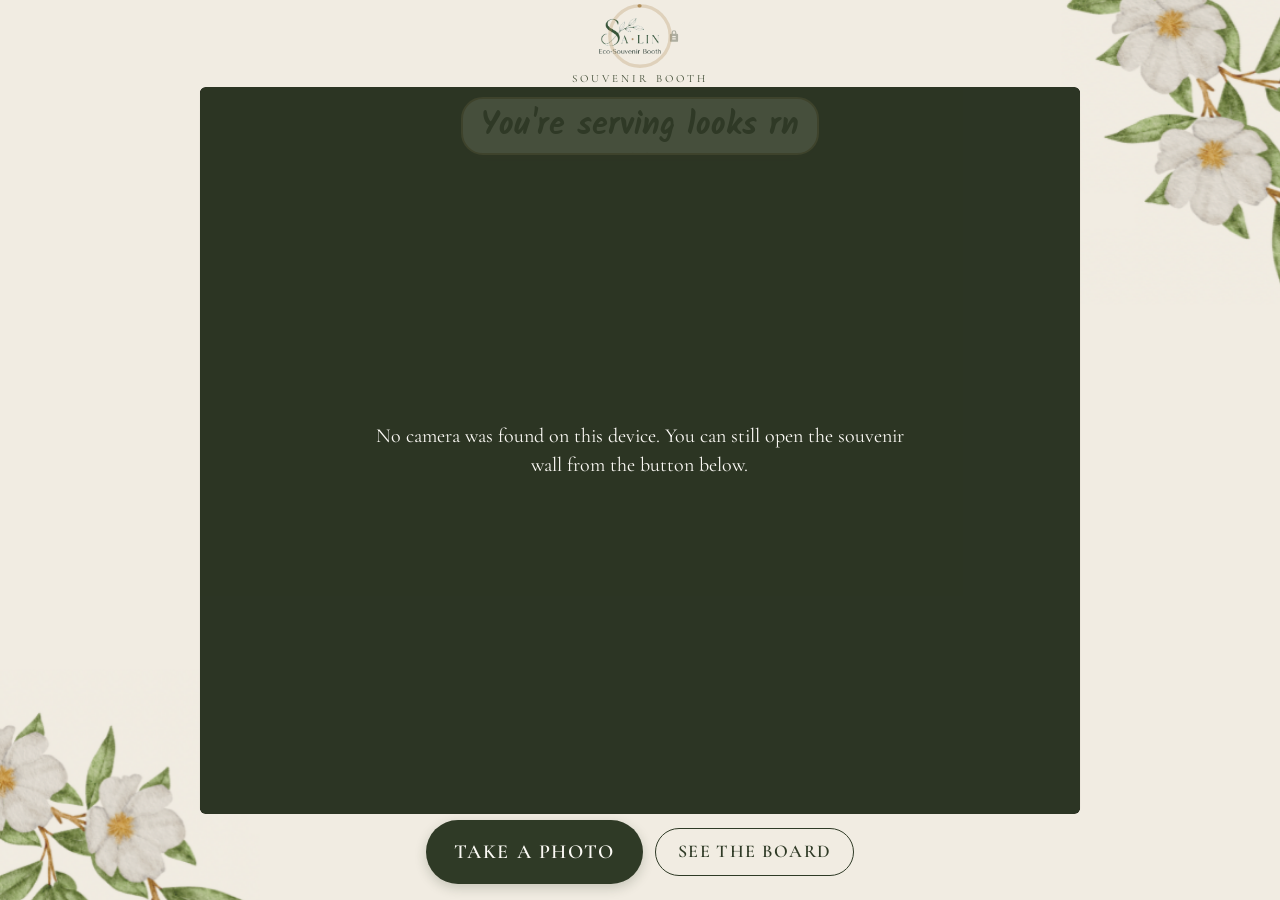
<file: index.html>
<!DOCTYPE html>
<html lang="en">
<head>
  <meta charset="utf-8">
  <meta name="viewport" content="width=device-width, initial-scale=1, viewport-fit=cover">
  <meta name="theme-color" content="#2F3A26">
  <meta name="apple-mobile-web-app-capable" content="yes">
  <meta name="mobile-web-app-capable" content="yes">
  <meta name="apple-mobile-web-app-status-bar-style" content="default">
  <meta name="apple-mobile-web-app-title" content="SALIN Booth">
  <title>SALIN Souvenir Booth</title>
  <link rel="manifest" href="manifest.json">
  <link rel="icon" type="image/png" sizes="192x192" href="assets/icons/icon-192.png">
  <link rel="apple-touch-icon" href="assets/icons/apple-touch-icon.png">
  <link rel="stylesheet" href="styles.css">
</head>
<body>
  <img class="fl fl-tr" src="assets/flower_tr.png" alt="" width="230" height="315">
  <img class="fl fl-bl" src="assets/flower_bl.png" alt="" width="270" height="241">

  <!-- BOOTH -->
  <section id="view-booth" class="view view-booth" aria-label="Photo booth">
    <header class="booth-head">
      <button type="button" class="logo-hit js-logo" title="SALIN" aria-label="SALIN logo">
        <span class="logo-ring" aria-hidden="true">
          <svg viewBox="0 0 36 36" focusable="false">
            <circle class="logo-ring-track" cx="18" cy="18" r="16" fill="none" pathLength="100"></circle>
            <circle class="logo-ring-bar" cx="18" cy="18" r="16" fill="none" pathLength="100"></circle>
          </svg>
        </span>
        <img src="assets/logo.png" alt="SA·LIN Eco-Souvenir Booth" draggable="false">
        <span class="logo-lock" aria-hidden="true" draggable="false">
          <svg viewBox="0 0 24 24" width="14" height="14" focusable="false">
            <path fill="currentColor" d="M17 8h-1V6a4 4 0 1 0-8 0v2H7a2 2 0 0 0-2 2v10a2 2 0 0 0 2 2h10a2 2 0 0 0 2-2V10a2 2 0 0 0-2-2zm-7-2a2 2 0 1 1 4 0v2h-4V6zm5 12H9v-2h6v2zm0-4H9v-2h6v2z"/>
          </svg>
        </span>
      </button>
      <p class="eyebrow">Souvenir booth</p>
    </header>
    <div class="camera-stage">
      <div class="camera-frame">
        <video id="cam" autoplay muted playsinline webkit-playsinline></video>
        <div id="compliment" class="compliment" aria-live="polite"><span id="compliment-text"></span></div>
        <div id="countdown" class="countdown hidden" aria-live="assertive">
          <div class="countdown-wrap">
            <svg viewBox="0 0 340 340" aria-hidden="true" focusable="false">
              <circle class="countdown-fill" cx="170" cy="170" r="159"></circle>
              <circle class="countdown-ring" cx="170" cy="170" r="159" pathLength="1000"></circle>
            </svg>
            <div class="countdown-num"></div>
          </div>
        </div>
        <div id="flash" class="flash"></div>
        <div id="cam-error" class="cam-error hidden" role="alert"></div>
      </div>
    </div>
    <div class="booth-actions">
      <button type="button" class="shutter-wrap" id="btn-shutter" aria-label="Take a photo">Take a photo</button>
      <button type="button" class="btn btn-ghost btn-see-board" id="btn-see-board">See the board</button>
    </div>
  </section>

  <!-- CAPTION -->
  <section id="view-caption" class="view view-caption hidden" aria-label="Write a message">
    <header class="booth-head">
      <button type="button" class="logo-hit js-logo" title="SALIN" aria-label="SALIN logo">
        <span class="logo-ring" aria-hidden="true">
          <svg viewBox="0 0 36 36" focusable="false">
            <circle class="logo-ring-track" cx="18" cy="18" r="16" fill="none" pathLength="100"></circle>
            <circle class="logo-ring-bar" cx="18" cy="18" r="16" fill="none" pathLength="100"></circle>
          </svg>
        </span>
        <img src="assets/logo.png" alt="SA·LIN Eco-Souvenir Booth" draggable="false">
        <span class="logo-lock" aria-hidden="true" draggable="false">
          <svg viewBox="0 0 24 24" width="14" height="14" focusable="false">
            <path fill="currentColor" d="M17 8h-1V6a4 4 0 1 0-8 0v2H7a2 2 0 0 0-2 2v10a2 2 0 0 0 2 2h10a2 2 0 0 0 2-2V10a2 2 0 0 0-2-2zm-7-2a2 2 0 1 1 4 0v2h-4V6zm5 12H9v-2h6v2zm0-4H9v-2h6v2z"/>
          </svg>
        </span>
      </button>
      <p class="eyebrow">Write a short message</p>
    </header>
    <div class="caption-wrap">
      <img id="caption-preview" class="caption-preview" alt="Your photo">
      <p class="caption-label">Add a note for the wall</p>
      <textarea id="caption-input" maxlength="80" rows="2" placeholder="I'm lovin Salin!" autocomplete="off" autocapitalize="sentences"></textarea>
      <p class="char-count"><span id="char-count">0</span>/80</p>
      <div class="btn-row">
        <button type="button" class="btn btn-ghost" id="btn-retake">Retake</button>
        <button type="button" class="btn btn-gold btn-main" id="btn-pin">Pin it!</button>
      </div>
    </div>
  </section>

  <!-- BOARD -->
  <section id="view-board" class="view view-board hidden" aria-label="Souvenir wall">
    <img class="fl fl-tr" src="assets/flower_tr.png" alt="">
    <img class="fl fl-bl" src="assets/flower_bl.png" alt="">
    <header class="board-head">
      <button type="button" class="logo-hit js-logo" title="SALIN" aria-label="SALIN logo">
        <span class="logo-ring" aria-hidden="true">
          <svg viewBox="0 0 36 36" focusable="false">
            <circle class="logo-ring-track" cx="18" cy="18" r="16" fill="none" pathLength="100"></circle>
            <circle class="logo-ring-bar" cx="18" cy="18" r="16" fill="none" pathLength="100"></circle>
          </svg>
        </span>
        <img src="assets/logo.png" alt="SA·LIN Eco-Souvenir Booth" draggable="false">
        <span class="logo-lock" aria-hidden="true" draggable="false">
          <svg viewBox="0 0 24 24" width="14" height="14" focusable="false">
            <path fill="currentColor" d="M17 8h-1V6a4 4 0 1 0-8 0v2H7a2 2 0 0 0-2 2v10a2 2 0 0 0 2 2h10a2 2 0 0 0 2-2V10a2 2 0 0 0-2-2zm-7-2a2 2 0 1 1 4 0v2h-4V6zm5 12H9v-2h6v2zm0-4H9v-2h6v2z"/>
          </svg>
        </span>
      </button>
      <div class="board-titles">
        <h1 class="sr-only">Souvenir Wall</h1>
        <div id="wall-label" class="wall-label">
          <span class="wall-label-tape" aria-hidden="true">
            <span class="wall-label-tape-text">Souvenir Wall</span>
          </span>
          <span class="wall-label-sheet" aria-hidden="true"></span>
          <div class="wall-label-ink">
            <p id="board-event-title" class="wall-label-title"></p>
            <p id="board-event-sub" class="wall-label-sub hidden"></p>
          </div>
        </div>
      </div>
    </header>
    <div class="board-scroll" id="board-scroll">
      <div class="board-grid" id="board-grid"></div>
    </div>
    <footer class="board-foot">
      <div id="thanks-bar" class="thanks-bar hidden">
        <p>Thank you! Your photo is on the wall.</p>
        <button type="button" class="btn btn-main" id="btn-next">Next guest</button>
      </div>
      <button type="button" class="btn btn-ghost hidden" id="btn-back-booth">Back to booth</button>
      <p class="board-tag">Snap · Write · Pin it</p>
    </footer>
  </section>

  <!-- PIN GATE -->
  <div id="pin-modal" class="modal hidden" role="dialog" aria-modal="true" aria-labelledby="pin-title">
    <div class="modal-card">
      <h2 id="pin-title">Host access</h2>
      <label class="sr-only" for="pin-entry">Host PIN</label>
      <input type="text" id="pin-entry" inputmode="numeric" pattern="[0-9]*" maxlength="8" autocomplete="one-time-code" autocapitalize="off" spellcheck="false" enterkeyhint="done">
      <div class="pin-dots" id="pin-dots" aria-hidden="true"></div>
      <div class="pad" id="pin-pad"></div>
      <p class="pad-msg" id="pin-msg"></p>
      <div class="btn-row" style="margin-top:14px">
        <button type="button" class="btn btn-ghost" id="btn-pin-cancel">Cancel</button>
      </div>
    </div>
  </div>

  <!-- ADMIN -->
  <div id="admin-modal" class="modal hidden" role="dialog" aria-modal="true" aria-labelledby="admin-title">
    <div class="admin-sheet">
      <header class="admin-head">
        <h2 id="admin-title">Host admin</h2>
        <div class="admin-status">
          <p class="admin-count" id="admin-count">✓ 0 photos saved</p>
          <p class="admin-persist" id="admin-persist"></p>
          <p class="admin-last-backup" id="admin-last-backup"></p>
        </div>
        <button type="button" class="btn btn-ghost" id="btn-admin-close">Close</button>
      </header>
      <p id="host-warn" class="admin-error hidden" role="status"></p>
      <p id="admin-backup-error" class="admin-error hidden"></p>
      <p id="pin-default-banner" class="pin-banner hidden" role="status">Change your PIN from 1234</p>

      <section class="admin-section" id="admin-pin-section">
        <h3>Change PIN</h3>
        <div class="field">
          <label for="new-pin">New 4-digit PIN</label>
          <input type="password" id="new-pin" inputmode="numeric" pattern="[0-9]*" maxlength="8" placeholder="1234" autocomplete="off">
        </div>
        <div class="btn-row" style="justify-content:flex-start">
          <button type="button" class="btn btn-ghost" id="btn-save-pin">Save PIN</button>
        </div>
        <p class="test-msg" id="pin-save-msg"></p>
      </section>

      <section class="admin-section">
        <h3>This event</h3>
        <p class="admin-note">This title appears on a paper label at the top of the wall. It stays on this tablet and resets when you start a new event.</p>
        <div class="field">
          <label for="event-name">Event title</label>
          <input type="text" id="event-name" maxlength="80" placeholder="Mia &amp; Josh's Wedding" autocomplete="off">
        </div>
        <div class="field">
          <label for="event-subtitle">Second line (optional)</label>
          <input type="text" id="event-subtitle" maxlength="60" placeholder="November 15, 2026" autocomplete="off">
        </div>
        <div class="field">
          <label for="event-date">Event date</label>
          <input type="date" id="event-date">
        </div>
      </section>

      <section class="admin-section">
        <h3>Event photos</h3>
        <div class="btn-row" style="justify-content:flex-start;margin-bottom:12px">
          <button type="button" class="btn" id="btn-export-all">Export all (backup so far)<span id="export-nudge" class="nudge hidden" aria-label="Backup recommended">•</span></button>
          <button type="button" class="btn" id="btn-save-photos">Save to Photos</button>
          <button type="button" class="btn btn-ghost" id="btn-pick">Pick photos</button>
          <button type="button" class="btn btn-gold hidden" id="btn-export-picked">Export selected</button>
          <button type="button" class="btn btn-ghost" id="btn-new-event">Start new event</button>
          <button type="button" class="btn btn-ghost" id="btn-setup-tips">Setup tips</button>
        </div>
        <p class="test-msg" id="save-photos-msg"></p>
        <p id="pick-hint" class="hidden" style="margin:0 0 10px;color:var(--muted)">Tick the photos to include, then tap Export selected. Guests never see this.</p>
        <div class="admin-grid" id="admin-grid"></div>
      </section>

      <section class="admin-section">
        <h3>Cloud backup</h3>
        <div class="switch-row">
          <button type="button" class="switch" id="backup-toggle" aria-pressed="false" aria-label="Cloud backup on or off"></button>
          <span id="backup-toggle-label">Off — photos stay on this tablet only</span>
        </div>
        <div class="field">
          <label for="backup-url">Web App URL</label>
          <input type="url" id="backup-url" placeholder="https://script.google.com/macros/s/…/exec" autocomplete="off" spellcheck="false">
        </div>
        <div class="field">
          <label for="backup-secret">Secret</label>
          <input type="password" id="backup-secret" placeholder="Paste the secret from the setup log" autocomplete="off" spellcheck="false">
        </div>
        <div class="btn-row" style="justify-content:flex-start">
          <button type="button" class="btn btn-ghost" id="btn-test">Test connection</button>
        </div>
        <p class="test-msg" id="test-msg"></p>
      </section>

      <section class="admin-section">
        <h3>Camera</h3>
        <p class="admin-note">Guests always use this tablet’s camera. Switch to the other camera only if you need to.</p>
        <div class="btn-row" style="justify-content:flex-start">
          <button type="button" class="btn btn-ghost" id="btn-admin-switch">Switch camera</button>
        </div>
        <p class="test-msg" id="admin-facing-msg"></p>
      </section>
    </div>
  </div>

  <!-- START NEW EVENT -->
  <div id="newevent-modal" class="modal hidden" role="dialog" aria-modal="true" aria-labelledby="ne-title">
    <div class="modal-card ne-card">
      <h2 id="ne-title">Start new event</h2>

      <div id="ne-step-a" class="ne-step">
        <p id="ne-export-copy">Did you export this event's photos?</p>
        <p id="ne-export-count" class="ne-count"></p>
        <div class="btn-row">
          <button type="button" class="btn" id="ne-export-now">Export now</button>
          <button type="button" class="btn btn-ghost" id="ne-skip-export">Skip</button>
        </div>
      </div>

      <div id="ne-step-b" class="ne-step hidden">
        <p>Enter the host PIN to continue.</p>
        <div class="pin-dots" id="ne-pin-dots" aria-hidden="true"></div>
        <div class="pad" id="ne-pin-pad"></div>
        <p class="pad-msg" id="ne-pin-msg"></p>
      </div>

      <div id="ne-step-c" class="ne-step hidden">
        <p>This will clear the wall on this tablet (photos already in Google Drive stay there). Type <strong>CLEAR</strong> to enable the button.</p>
        <div class="field">
          <label for="ne-clear-type">Type CLEAR</label>
          <input type="text" id="ne-clear-type" autocomplete="off" spellcheck="false" placeholder="CLEAR">
        </div>
        <button type="button" class="btn btn-danger btn-block" id="ne-clear-wall" disabled>Clear wall</button>
      </div>

      <div id="ne-step-d" class="ne-step hidden">
        <p>Name the new event. The title appears on the wall label. The date will print on each souvenir photo, under “Souvenir Album”.</p>
        <div class="field">
          <label for="ne-event-name">Event title</label>
          <input type="text" id="ne-event-name" maxlength="80" placeholder="Mia &amp; Josh's Wedding" autocomplete="off">
        </div>
        <div class="field">
          <label for="ne-event-subtitle">Second line (optional)</label>
          <input type="text" id="ne-event-subtitle" maxlength="60" placeholder="November 15, 2026" autocomplete="off">
        </div>
        <div class="field">
          <label for="ne-event-date">Event date</label>
          <input type="date" id="ne-event-date">
        </div>
        <button type="button" class="btn btn-block" id="ne-start">Start this event</button>
      </div>

      <div class="btn-row" style="margin-top:16px">
        <button type="button" class="btn btn-ghost" id="ne-cancel">Cancel</button>
      </div>
    </div>
  </div>

  <!-- SETUP TIPS (host only) -->
  <div id="setup-modal" class="modal hidden" role="dialog" aria-modal="true" aria-labelledby="setup-title">
    <div class="admin-sheet setup-sheet">
      <header class="admin-head">
        <h2 id="setup-title">Setup tips</h2>
        <button type="button" class="btn btn-ghost" id="btn-setup-close">Close</button>
      </header>
      <div class="setup-body" id="setup-body">
        <ol class="setup-list">
          <li>Open the booth from its <strong>https</strong> link (not a downloaded file). The camera needs a secure page.</li>
          <li>Add it to the Home Screen so photos are better protected and it opens like an app.
            <ul>
              <li><strong>iPad:</strong> Share button → <strong>Add to Home Screen</strong>.</li>
              <li><strong>Android:</strong> browser menu → <strong>Add to Home Screen</strong> or <strong>Install app</strong>.</li>
            </ul>
          </li>
          <li>During the event, lock the tablet to this app so guests cannot leave it.
            <ul>
              <li><strong>iPad Guided Access:</strong> Settings → Accessibility → Guided Access, turn it on, then triple-click the side (or Home) button to start. Set a passcode you remember.</li>
              <li><strong>Android app pinning:</strong> Settings → Security → App pinning (wording varies). Pin the SALIN booth, then use your PIN or fingerprint to unpin.</li>
            </ul>
          </li>
          <li>Never use a private or incognito tab. Photos may disappear when the tab closes.</li>
          <li>Never clear this browser's data or “website data” before you have exported the photos.</li>
          <li>At the end of the event, open Host admin (press and hold the logo) and tap <strong>Export all (backup so far)</strong>. Keep that ZIP in a safe place. If Cloud backup is on, also check that the Drive count matches.</li>
        </ol>
      </div>
    </div>
  </div>

  <script src="js/storage.js"></script>
  <script src="js/zip.js"></script>
  <script src="js/frame.js"></script>
  <script src="js/backup.js"></script>
  <script src="js/compliments.js"></script>
  <script src="js/app.js"></script>
</body>
</html>
</file>
<file: styles.css>
@font-face {
  font-family: "Kalam";
  src: url("assets/fonts/Kalam-Bold.ttf") format("truetype");
  font-weight: 700;
  font-style: normal;
  font-display: swap;
}
@font-face {
  font-family: "Cormorant Garamond";
  src: url("assets/fonts/CormorantGaramond.ttf") format("truetype");
  font-weight: 400 700;
  font-style: normal;
  font-display: swap;
}
@font-face {
  font-family: "Cormorant Garamond";
  src: url("assets/fonts/CormorantGaramond-Italic.ttf") format("truetype");
  font-weight: 400 700;
  font-style: italic;
  font-display: swap;
}

:root {
  --olive: #2F3A26;
  --cream: #F1ECE2;
  --board: #EFE8DA;
  --card: #FBF9F4;
  --gold: #B08D57;
  --ink: #3E4A33;
  --muted: #8A7A5C;
  --shadow: rgba(60, 55, 40, 0.22);
  --safe-t: env(safe-area-inset-top, 0px);
  --safe-b: env(safe-area-inset-bottom, 0px);
  --safe-l: env(safe-area-inset-left, 0px);
  --safe-r: env(safe-area-inset-right, 0px);
  --app-h: 100dvh;
  --vv-top: 0px;
}

*, *::before, *::after { box-sizing: border-box; }
html, body {
  margin: 0;
  padding: 0;
  width: 100%;
  max-width: 100%;
  height: 100%;
  overflow: hidden;
  background: var(--cream);
  color: var(--olive);
  font-family: "Cormorant Garamond", "Palatino Linotype", Palatino, "Times New Roman", serif;
}
img { max-width: 100%; height: auto; display: block; }
button, input, textarea { font: inherit; }
button {
  touch-action: manipulation;
  -webkit-tap-highlight-color: transparent;
  appearance: none;
  -webkit-appearance: none;
  border: 0;
  cursor: pointer;
}
.hidden { display: none !important; }

/* ---------- shared buttons ---------- */
.btn {
  display: inline-flex;
  align-items: center;
  justify-content: center;
  min-height: 48px;
  min-width: 48px;
  padding: 12px 22px;
  border-radius: 999px;
  background: var(--olive);
  color: var(--card);
  letter-spacing: 0.12em;
  text-transform: uppercase;
  font-size: 15px;
  font-weight: 600;
  line-height: 1.2;
  text-align: center;
  box-shadow: 0 4px 12px rgba(47, 58, 38, 0.18);
}
.btn:disabled { opacity: 0.5; cursor: default; }
.btn-gold { background: var(--gold); color: #fff; }
.btn-ghost {
  background: transparent;
  color: var(--olive);
  box-shadow: none;
  border: 1.5px solid var(--olive);
}
.btn-danger { background: #7a3a33; color: #fff; }
.btn-block { width: 100%; }
.btn-main {
  min-height: 64px;
  min-width: 64px;
  padding: 16px 28px;
  font-size: 18px;
}
#btn-pin, #btn-next { min-height: 64px; min-width: 64px; }
.btn-row {
  display: flex;
  flex-wrap: wrap;
  gap: 12px;
  align-items: center;
  justify-content: center;
}

/* ---------- flowers (shared) ---------- */
.fl {
  position: fixed;
  pointer-events: none;
  mix-blend-mode: multiply;
  z-index: 5;
}
.fl-tr { right: -10px; top: -10px; width: min(230px, 28vw); }
.fl-bl { left: -10px; bottom: -10px; width: min(270px, 34vw); }
#view-board .fl { position: absolute; }

/* ---------- views ---------- */
.view {
  position: fixed;
  top: var(--vv-top, 0px);
  left: 0;
  width: 100%;
  height: var(--app-h, 100dvh);
  max-height: var(--app-h, 100dvh);
  overflow: hidden;
}
.view-booth, .view-caption {
  background: var(--cream);
  display: flex;
  flex-direction: column;
  padding: calc(12px + var(--safe-t)) calc(20px + var(--safe-r)) calc(16px + var(--safe-b)) calc(20px + var(--safe-l));
  overflow-x: hidden;
  overflow-y: auto;
}

/* ---------- booth ---------- */
.booth-head {
  display: flex;
  flex-direction: column;
  align-items: center;
  gap: 4px;
  margin-bottom: 8px;
  z-index: 2;
  flex-shrink: 0;
}
.logo-hit {
  position: relative;
  min-height: 64px;
  min-width: 64px;
  display: flex;
  flex-direction: row;
  align-items: center;
  justify-content: center;
  gap: 6px;
  padding: 8px 12px;
  background: none;
  box-shadow: none;
  cursor: pointer;
  -webkit-touch-callout: none;
  -webkit-user-select: none;
  user-select: none;
  touch-action: none;
  -webkit-user-drag: none;
}
.logo-hit img,
.logo-hit svg,
.logo-lock,
.logo-ring {
  -webkit-touch-callout: none;
  -webkit-user-select: none;
  user-select: none;
  touch-action: none;
  -webkit-user-drag: none;
  pointer-events: none;
}
.logo-lock {
  display: inline-flex;
  align-items: center;
  justify-content: center;
  color: var(--olive);
  opacity: 0.35;
  flex-shrink: 0;
  line-height: 0;
}
.logo-lock svg { display: block; }
.logo-hit img {
  height: 64px;
  width: auto;
  mix-blend-mode: multiply;
}
.logo-ring {
  position: absolute;
  top: 50%;
  left: 50%;
  width: 68px;
  height: 68px;
  transform: translate(-50%, -50%);
  z-index: 1;
}
.logo-ring svg { width: 100%; height: 100%; display: block; overflow: visible; }
.logo-ring-track {
  stroke: rgba(176, 141, 87, 0.28);
  stroke-width: 1.75;
}
.logo-ring-bar {
  stroke: #B08D57;
  stroke-width: 1.75;
  stroke-linecap: round;
  stroke-dasharray: 100;
  stroke-dashoffset: 100;
  transform: rotate(-90deg);
  transform-origin: 18px 18px;
}
.logo-hit.is-holding .logo-ring-bar {
  animation: logoHoldFill 1.2s linear forwards;
}
@keyframes logoHoldFill {
  from { stroke-dashoffset: 100; }
  to { stroke-dashoffset: 0; }
}
@media (prefers-reduced-motion: reduce) {
  .logo-hit.is-holding .logo-ring-bar { animation-duration: 0.01s; }
}
#pin-entry {
  display: block;
  width: 100%;
  max-width: 240px;
  margin: 0 auto 12px;
  min-height: 48px;
  text-align: center;
  letter-spacing: 0.4em;
  font-size: 22px;
  border: 1.5px solid var(--gold);
  border-radius: 8px;
  background: var(--card);
  color: var(--olive);
  padding: 8px 12px;
}
#pin-entry:focus { outline: 2px solid var(--olive); outline-offset: 2px; }
.sr-only {
  position: absolute;
  width: 1px;
  height: 1px;
  padding: 0;
  margin: -1px;
  overflow: hidden;
  clip: rect(0, 0, 0, 0);
  white-space: nowrap;
  border: 0;
}
.eyebrow {
  font-size: 13px;
  letter-spacing: 0.28em;
  text-transform: uppercase;
  color: var(--ink);
  margin: 0;
}
.camera-stage {
  position: relative;
  flex: 1 1 auto;
  display: flex;
  align-items: center;
  justify-content: center;
  min-height: 0;
  width: 100%;
  max-width: 980px;
  margin: 0 auto;
  overflow: hidden;
}
.camera-frame {
  position: relative;
  width: 100%;
  max-width: 860px;
  max-height: 100%;
  aspect-ratio: 848 / 700;
  height: auto;
  background: #1c1a16;
  border-radius: 6px;
  overflow: hidden;
  isolation: isolate;
  transform: translateZ(0);
  clip-path: inset(0 round 6px);
  -webkit-clip-path: inset(0 round 6px);
  box-shadow: 0 18px 40px rgba(60, 55, 40, 0.18);
}
.camera-frame video, .camera-frame canvas, .camera-frame img.preview {
  position: absolute;
  inset: 0;
  width: 100%;
  height: 100%;
  object-fit: cover;
}
#cam { transform: scaleX(-1) translateZ(0); background: #1c1a16; }
.countdown {
  position: absolute;
  inset: 0;
  display: flex;
  align-items: center;
  justify-content: center;
  z-index: 3;
  pointer-events: none;
  overflow: visible;
}
.countdown-wrap {
  position: relative;
  height: 60%;
  width: auto;
  aspect-ratio: 1 / 1;
  max-width: 90%;
  max-height: 90%;
  container-type: size;
}
.countdown-wrap svg {
  position: absolute;
  inset: 0;
  width: 100%;
  height: 100%;
  transform: rotate(-90deg);
  overflow: visible;
}
.countdown-fill {
  fill: rgba(47, 58, 38, 0.35);
  stroke: none;
}
.countdown-ring {
  fill: none;
  stroke: #B08D57;
  stroke-width: 12;
  stroke-linecap: round;
  vector-effect: non-scaling-stroke;
  stroke-dasharray: 1000;
  stroke-dashoffset: 0;
  filter: drop-shadow(0 0 8px rgba(176, 141, 87, 0.55));
}
.countdown-ring.run {
  animation: countdownDrain 1s linear forwards;
}
@keyframes countdownDrain {
  from { stroke-dashoffset: 0; }
  to { stroke-dashoffset: 1000; }
}
.countdown-num {
  position: absolute;
  inset: 0;
  display: flex;
  align-items: center;
  justify-content: center;
  font-family: "Cormorant Garamond", "Palatino Linotype", Palatino, "Times New Roman", serif;
  font-weight: 700;
  font-style: normal;
  font-size: 200px;
  font-size: min(360px, 84cqmin);
  line-height: 1;
  font-variant-numeric: lining-nums;
  font-feature-settings: "lnum" 1;
  color: rgba(241, 236, 226, 0.9);
  text-shadow: 0 4px 24px rgba(0, 0, 0, 0.35);
  user-select: none;
}
.countdown-num.pop {
  animation: countdownPop 250ms ease-out both;
}
@keyframes countdownPop {
  from { transform: scale(1.3); }
  to { transform: scale(1); }
}
.flash {
  position: absolute;
  inset: 0;
  background: #fff;
  opacity: 0;
  z-index: 4;
  pointer-events: none;
}
.flash.on { animation: flash 150ms linear forwards; }
@keyframes flash {
  0%, 99% { opacity: 0.6; }
  100% { opacity: 0; }
}
.cam-error {
  position: absolute;
  inset: 0;
  display: flex;
  align-items: center;
  justify-content: center;
  padding: 24px;
  text-align: center;
  background: rgba(47, 58, 38, 0.88);
  color: var(--card);
  z-index: 3;
  font-size: 20px;
  line-height: 1.45;
}
.cam-error p { margin: 0; max-width: 28em; }
.booth-actions {
  display: flex;
  flex-wrap: wrap;
  gap: 12px;
  align-items: center;
  justify-content: center;
  margin-top: 12px;
  z-index: 2;
  padding-bottom: 4px;
  flex-shrink: 0;
}
.shutter-wrap {
  display: inline-flex;
  align-items: center;
  justify-content: center;
  min-width: 64px;
  min-height: 64px;
  padding: 16px 28px;
  border-radius: 999px;
  background: #2F3A26;
  color: #FBF9F4;
  font-family: "Cormorant Garamond", "Palatino Linotype", Palatino, "Times New Roman", serif;
  font-size: 20px;
  font-weight: 600;
  letter-spacing: 0.08em;
  text-transform: uppercase;
  line-height: 1.2;
  white-space: nowrap;
  box-shadow: 0 4px 12px rgba(47, 58, 38, 0.22);
}
.shutter-wrap:active { transform: scale(0.98); }
.shutter-wrap:disabled,
.shutter-wrap[disabled] { opacity: 0.45; }
.btn-see-board,
#btn-see-board {
  font-size: 18px;
  min-height: 48px;
  letter-spacing: 0.08em;
}

/* ---------- caption ---------- */
.caption-wrap {
  width: 100%;
  max-width: 720px;
  margin: 0 auto;
  display: flex;
  flex-direction: column;
  gap: 14px;
  flex: 1;
}
.caption-preview {
  width: 100%;
  aspect-ratio: 848 / 700;
  object-fit: cover;
  border-radius: 6px;
  background: #ddd;
  box-shadow: 0 12px 26px var(--shadow);
}
.caption-label {
  font-size: 22px;
  letter-spacing: 0.08em;
  color: var(--ink);
  margin: 0;
  text-align: center;
}
#caption-input {
  width: 100%;
  min-height: 64px;
  resize: none;
  padding: 14px 16px;
  border: 1.5px solid var(--gold);
  border-radius: 8px;
  background: var(--card);
  color: var(--olive);
  font-family: "Kalam", "Segoe Print", "Comic Sans MS", cursive;
  font-size: 26px;
  font-weight: 700;
  line-height: 1.3;
  text-align: center;
}
#caption-input:focus { outline: 2px solid var(--olive); outline-offset: 2px; }
.char-count { text-align: right; color: var(--muted); font-size: 14px; letter-spacing: 0.08em; margin: 0; }

/* ---------- board (Kirby tablet wall) ---------- */
.view-board {
  background: var(--board);
  background-image:
    linear-gradient(rgba(63, 74, 51, 0.07) 1px, transparent 1px),
    linear-gradient(90deg, rgba(63, 74, 51, 0.07) 1px, transparent 1px);
  background-size: 40px 40px;
  display: flex;
  flex-direction: column;
  height: var(--app-h, 100dvh);
  max-height: var(--app-h, 100dvh);
  overflow: hidden;
}
.board-head {
  flex: 0 0 auto;
  display: flex;
  align-items: center;
  justify-content: center;
  gap: 16px;
  padding: calc(22px + var(--safe-t)) max(24px, 14vw) 16px;
  text-align: center;
  z-index: 3;
  position: relative;
  overflow: visible;
}
.board-head img {
  height: 64px;
  width: auto;
  mix-blend-mode: multiply;
}
.board-head h1 {
  margin: 0;
  font-size: clamp(22px, 2.6vw, 34px);
  font-weight: 400;
  letter-spacing: 0.22em;
  text-transform: uppercase;
  color: var(--ink);
}
.board-scroll {
  flex: 1 1 auto;
  min-height: 0;
  overflow-x: hidden;
  overflow-y: auto;
  -webkit-overflow-scrolling: touch;
  padding: 8px 1.5vw 12px;
  z-index: 2;
}
.board-grid {
  display: grid;
  grid-template-columns: repeat(4, minmax(0, 1fr));
  grid-auto-rows: var(--row-h, auto);
  gap: clamp(12px, 2vh, 24px) clamp(10px, 1.4vw, 22px);
  width: 100%;
  max-width: none;
  margin: 0 auto;
  padding: 8px 0 16px;
  align-items: stretch;
  box-sizing: border-box;
}
@media (max-width: 1024px) and (orientation: portrait) {
  .board-grid { grid-template-columns: repeat(2, minmax(0, 1fr)); }
}
@media (max-width: 700px) {
  .board-grid { grid-template-columns: repeat(2, minmax(0, 1fr)); gap: 22px 14px; }
  .board-head { flex-direction: column; gap: 8px; padding-left: max(20px, 8vw); padding-right: max(20px, 8vw); }
  .board-head img { height: 52px; }
}
@media (max-width: 420px) {
  .board-grid { grid-template-columns: 1fr; max-width: 320px; }
}

.pin-card {
  position: relative;
  width: 100%;
  height: 100%;
  aspect-ratio: 360 / 400;
  background: var(--card);
  border-radius: 4px;
  box-shadow: 0 12px 26px var(--shadow);
  transform: rotate(var(--tilt, 0deg));
  transform-origin: 50% 8%;
}
.pin-card.is-new {
  animation: pinHighlight 6s ease-out;
  z-index: 4;
}
@keyframes pinHighlight {
  0% {
    transform: scale(1.05) rotate(var(--tilt, 0deg));
    box-shadow: 0 0 0 6px rgba(176, 141, 87, 0.7), 0 18px 36px var(--shadow);
  }
  18% {
    transform: scale(1.06) rotate(var(--tilt, 0deg));
    box-shadow: 0 0 0 5px rgba(176, 141, 87, 0.6), 0 16px 32px var(--shadow);
  }
  70% {
    transform: scale(1.03) rotate(var(--tilt, 0deg));
    box-shadow: 0 0 0 4px rgba(176, 141, 87, 0.35), 0 14px 28px var(--shadow);
  }
  100% {
    transform: scale(1) rotate(var(--tilt, 0deg));
    box-shadow: 0 12px 26px var(--shadow);
  }
}
.pin {
  position: absolute;
  left: 50%;
  top: 0;
  width: 7.8%;
  min-width: 16px;
  aspect-ratio: 1;
  transform: translate(-50%, -42%);
  border-radius: 50%;
  background: radial-gradient(circle at 35% 35%, #F1D9A6, #B08D57 55%, #7a5e33);
  box-shadow: 0 4px 6px rgba(0, 0, 0, 0.3);
  z-index: 2;
  pointer-events: none;
}
.pin-photo {
  position: absolute;
  left: 5%;
  top: 4.5%;
  width: 90%;
  height: 72.5%;
  object-fit: cover;
  background: #ddd;
  border-radius: 1px;
}
.pin-msg {
  position: absolute;
  left: 4%;
  right: 4%;
  top: 79.5%;
  text-align: center;
  font-family: "Kalam", "Segoe Print", "Comic Sans MS", cursive;
  font-weight: 700;
  font-size: clamp(18px, 2vw, 22px);
  color: var(--olive);
  line-height: 1.15;
  overflow: hidden;
  max-height: 2.4em;
}
.pin-msg::after {
  content: "";
  display: block;
  width: 42%;
  max-width: 150px;
  height: 4px;
  background: var(--gold);
  margin: 3px auto 0;
  border-radius: 3px;
}
.board-empty {
  text-align: center;
  color: var(--muted);
  font-size: 22px;
  letter-spacing: 0.08em;
  padding: 48px 16px;
  grid-column: 1 / -1;
}

.board-foot {
  flex: 0 0 auto;
  position: relative;
  z-index: 3;
  padding: 8px calc(16px + var(--safe-r)) calc(14px + var(--safe-b)) calc(16px + var(--safe-l));
  text-align: center;
  background: linear-gradient(to bottom, rgba(239,232,218,0), var(--board) 28%);
}
.board-tag {
  margin: 0 0 8px;
  font-size: clamp(12px, 1.8vw, 20px);
  letter-spacing: 0.28em;
  color: var(--muted);
  text-transform: uppercase;
}
.thanks-bar {
  display: flex;
  flex-wrap: wrap;
  align-items: center;
  justify-content: center;
  gap: 12px;
  background: rgba(251, 249, 244, 0.92);
  border: 1px solid rgba(176, 141, 87, 0.45);
  border-radius: 16px;
  padding: 10px 14px;
  margin: 0 auto 8px;
  max-width: 720px;
}
.thanks-bar p {
  margin: 0;
  font-family: "Kalam", cursive;
  font-size: 22px;
  color: var(--olive);
}

/* ---------- admin + PIN ---------- */
.modal {
  position: fixed;
  top: var(--vv-top, 0px);
  left: 0;
  width: 100%;
  height: var(--app-h, 100dvh);
  background: rgba(47, 58, 38, 0.55);
  z-index: 40;
  display: flex;
  align-items: center;
  justify-content: center;
  padding: calc(16px + var(--safe-t)) 16px calc(16px + var(--safe-b));
  overflow: auto;
}
.modal-card {
  background: var(--card);
  color: var(--olive);
  width: min(520px, 100%);
  border-radius: 12px;
  padding: 22px 22px 20px;
  box-shadow: 0 18px 40px rgba(60, 55, 40, 0.25);
  position: relative;
}
.modal-card h2 {
  margin: 0 0 8px;
  font-weight: 600;
  letter-spacing: 0.14em;
  text-transform: uppercase;
  font-size: 22px;
  text-align: center;
}
.pin-dots {
  display: flex;
  justify-content: center;
  gap: 12px;
  margin: 16px 0 18px;
}
.pin-dot {
  width: 14px;
  height: 14px;
  border-radius: 50%;
  border: 2px solid var(--olive);
  background: transparent;
}
.pin-dot.on { background: var(--olive); }
.pad {
  display: grid;
  grid-template-columns: repeat(3, 1fr);
  gap: 8px;
  max-width: 280px;
  margin: 0 auto;
}
.pad button {
  min-height: 56px;
  min-width: 56px;
  border-radius: 12px;
  background: var(--cream);
  color: var(--olive);
  font-size: 22px;
  font-weight: 600;
}
.pad-msg { text-align: center; color: #7a3a33; min-height: 1.4em; margin: 10px 0 0; }

.admin-sheet {
  background: var(--card);
  width: min(980px, 100%);
  max-height: min(920px, 100%);
  overflow: auto;
  border-radius: 12px;
  padding: 18px 20px 28px;
  box-shadow: 0 18px 40px rgba(60, 55, 40, 0.25);
}
.admin-head {
  display: flex;
  flex-wrap: wrap;
  align-items: center;
  justify-content: space-between;
  gap: 10px;
  border-bottom: 1px solid rgba(176, 141, 87, 0.35);
  padding-bottom: 12px;
  margin-bottom: 16px;
}
.admin-head h2 {
  margin: 0;
  letter-spacing: 0.12em;
  text-transform: uppercase;
  font-size: 22px;
}
.admin-count {
  margin: 0;
  color: var(--ink);
  letter-spacing: 0.04em;
  font-size: 18px;
}
.admin-error {
  background: #f8ebe8;
  color: #7a3a33;
  padding: 10px 12px;
  border-radius: 8px;
  margin: 0 0 14px;
  font-size: 16px;
}
.admin-section {
  margin: 0 0 22px;
  padding: 0 0 8px;
}
.admin-section h3 {
  margin: 0 0 10px;
  letter-spacing: 0.12em;
  text-transform: uppercase;
  font-size: 15px;
  color: var(--muted);
}
.field { margin: 0 0 12px; }
.field label {
  display: block;
  margin: 0 0 6px;
  font-size: 15px;
  letter-spacing: 0.06em;
  color: var(--ink);
}
.field input[type="text"],
.field input[type="password"],
.field input[type="url"],
.field input[type="date"] {
  width: 100%;
  min-height: 48px;
  padding: 10px 12px;
  border: 1.5px solid rgba(176, 141, 87, 0.7);
  border-radius: 8px;
  background: #fff;
  color: var(--olive);
  font-size: 16px;
}
.switch-row {
  display: flex;
  align-items: center;
  gap: 12px;
  min-height: 48px;
  margin-bottom: 12px;
}
.switch {
  position: relative;
  width: 72px;
  height: 48px;
  min-width: 48px;
  min-height: 48px;
  border-radius: 999px;
  background: #c9c2b4;
  padding: 0;
  box-shadow: none;
  flex: 0 0 auto;
}
.switch::after {
  content: "";
  position: absolute;
  top: 4px;
  left: 4px;
  width: 40px;
  height: 40px;
  border-radius: 50%;
  background: #fff;
  transition: transform 0.18s ease;
}
.switch.on { background: var(--olive); }
.switch.on::after { transform: translateX(24px); }
.admin-grid {
  display: grid;
  grid-template-columns: repeat(auto-fill, minmax(180px, 1fr));
  gap: 12px;
}
.admin-tile {
  position: relative;
  background: var(--cream);
  border-radius: 8px;
  overflow: hidden;
  border: 2px solid transparent;
}
.admin-tile.picked { border-color: var(--olive); }
.admin-tile img { width: 100%; aspect-ratio: 848 / 700; object-fit: cover; }
.admin-tile figcaption {
  margin: 0;
  padding: 6px 8px 8px;
  font-family: "Kalam", cursive;
  font-size: 13px;
  line-height: 1.2;
  max-height: 2.6em;
  overflow: hidden;
}
.tile-actions {
  display: flex;
  justify-content: flex-end;
  padding: 4px 8px 8px;
}
.btn-icon-delete {
  display: inline-flex;
  align-items: center;
  justify-content: center;
  width: 48px;
  height: 48px;
  min-width: 48px;
  min-height: 48px;
  padding: 0;
  border-radius: 10px;
  background: #7a3a33;
  color: #fff;
  box-shadow: none;
}
.btn-icon-delete svg { display: block; width: 22px; height: 22px; }
.pin-banner {
  margin: 0 0 14px;
  padding: 10px 14px;
  border-radius: 8px;
  background: rgba(176, 141, 87, 0.18);
  color: var(--olive);
  font-size: 17px;
  letter-spacing: 0.03em;
  text-align: center;
}
.admin-note { margin: 0 0 10px; font-size: 16px; color: var(--ink); }
.tile-check {
  position: absolute;
  top: 4px;
  left: 4px;
  width: 48px;
  height: 48px;
  accent-color: var(--olive);
}
.test-msg { margin: 8px 0 0; min-height: 1.3em; font-size: 15px; color: var(--ink); }
.test-msg.bad { color: #7a3a33; }
.test-msg.good { color: var(--olive); }

@media (orientation: landscape) and (min-width: 900px) {
  .view-booth { padding-top: calc(4px + var(--safe-t)); padding-bottom: 0; overflow: hidden; }
  .view-booth .booth-head { margin-bottom: 2px; }
  .view-booth .logo-hit img { height: 40px; }
  .view-booth .eyebrow { font-size: 11px; }
  .camera-stage {
    flex: 1 1 auto;
    width: 100%;
    max-width: none;
    min-height: 0;
    height: auto;
    max-height: calc(var(--app-h, 100dvh) * 0.85);
  }
  .camera-frame {
    height: 100%;
    width: auto;
    max-height: 100%;
    max-width: 100%;
    aspect-ratio: 848 / 700;
  }
  .booth-actions {
    margin-top: 6px;
    padding-bottom: calc(16px + var(--safe-b));
  }
  .view-caption { overflow: hidden; }
  .caption-wrap { flex: 1; min-height: 0; overflow: hidden; }
  .caption-preview {
    flex: 1 1 auto;
    min-height: 0;
    width: auto;
    max-width: 100%;
    max-height: calc(var(--app-h, 100dvh) - 300px);
    margin-left: auto;
    margin-right: auto;
  }
  .caption-wrap .btn-row { flex-shrink: 0; }
}

@media (prefers-reduced-motion: reduce) {
  .pin-card.is-new {
    animation: none;
    box-shadow: 0 0 0 4px rgba(176, 141, 87, 0.55), 0 12px 26px var(--shadow);
  }
  .flash.on { animation: none; opacity: 0; }
  .countdown-num.pop { animation: none; transform: none; }
  .countdown-ring.run { animation: none; }
}

/* ---------- live compliments (overlay only, never in the saved photo) ---------- */
.compliment {
  position: absolute;
  top: 10px;
  left: 50%;
  transform: translateX(-50%);
  z-index: 2;
  max-width: calc(100% - 24px);
  background: var(--cream);
  color: var(--olive);
  border: 2px solid var(--gold);
  border-radius: 22px;
  padding: 8px 18px;
  font-family: "Kalam", "Segoe Print", "Comic Sans MS", cursive;
  font-weight: 700;
  font-size: 28px;
  line-height: 1.2;
  text-align: center;
  white-space: nowrap;
  overflow: hidden;
  pointer-events: none;
  opacity: 0;
  transition: opacity 0.28s ease;
  box-shadow: 0 6px 16px rgba(47, 58, 38, 0.16);
}
.compliment.show { opacity: 1; }
.compliment span { display: inline; }
.compliment::after {
  content: "";
  position: absolute;
  left: 50%;
  bottom: -7px;
  width: 12px;
  height: 12px;
  background: var(--cream);
  border-right: 2px solid var(--gold);
  border-bottom: 2px solid var(--gold);
  transform: translateX(-50%) rotate(45deg);
}

.board-titles {
  text-align: center;
  min-width: 0;
  max-width: min(640px, 72vw);
  flex: 1 1 auto;
}
.wall-label {
  position: relative;
  display: inline-block;
  max-width: 100%;
  transform: rotate(-2deg);
  filter: drop-shadow(2px 4px 6px rgba(60, 55, 40, 0.22));
  padding-top: 10px;
}
.wall-label-sheet {
  position: absolute;
  inset: 0;
  pointer-events: none;
  background-color: #F3EEE4;
  background-image:
    repeating-linear-gradient(0deg, rgba(47, 58, 38, 0.028) 0 1px, transparent 1px 3px),
    repeating-linear-gradient(90deg, rgba(176, 141, 87, 0.045) 0 1px, transparent 1px 4px),
    url("data:image/svg+xml,%3Csvg xmlns='http://www.w3.org/2000/svg' width='160' height='160'%3E%3Cfilter id='n'%3E%3CfeTurbulence type='fractalNoise' baseFrequency='0.85' numOctaves='4' stitchTiles='stitch'/%3E%3CfeColorMatrix type='saturate' values='0'/%3E%3C/filter%3E%3Crect width='100%25' height='100%25' filter='url(%23n)' opacity='0.18'/%3E%3C/svg%3E");
  background-size: auto, auto, 160px 160px;
  clip-path: polygon(
    1.2% 4.5%, 4% 0.6%, 8% 3.8%, 13% 0%, 18% 4.2%, 23% 0.8%, 29% 3.6%, 34% 0.2%, 40% 4%, 46% 0.5%, 52% 3.4%, 58% 0%, 64% 4.1%, 70% 0.7%, 76% 3.8%, 82% 0.3%, 88% 4.4%, 94% 0.6%, 98.8% 3.2%,
    100% 8%, 96.4% 14%, 100% 22%, 96.2% 30%, 99.6% 38%, 96.5% 46%, 100% 54%, 96.3% 62%, 99.5% 70%, 96.4% 78%, 100% 86%, 96.6% 93%,
    98% 100%, 91% 96.4%, 85% 100%, 78% 96.2%, 71% 99.6%, 64% 96.4%, 57% 100%, 50% 96.3%, 43% 99.5%, 36% 96.4%, 29% 100%, 22% 96.2%, 15% 99.6%, 8% 96.5%, 2% 100%, 0% 94%,
    3.6% 86%, 0% 78%, 3.8% 70%, 0.4% 62%, 3.5% 54%, 0% 46%, 3.7% 38%, 0.3% 30%, 3.6% 22%, 0% 14%, 3.4% 8%
  );
  box-shadow: inset 0 0 0 1px rgba(176, 141, 87, 0.18);
}
.wall-label-ink {
  position: relative;
  z-index: 1;
  padding: 16px 28px 14px;
  min-width: min(240px, 100%);
  max-width: 100%;
  box-sizing: border-box;
}
.wall-label-title {
  margin: 0;
  font-family: "Kalam", "Segoe Print", "Comic Sans MS", cursive;
  font-weight: 700;
  font-size: clamp(22px, 2.6vw, 34px);
  line-height: 1.15;
  color: #2F3A26;
  text-align: center;
  overflow-wrap: normal;
  word-break: normal;
  hyphens: none;
  max-width: 100%;
}
.wall-label-sub {
  margin: 2px 0 0;
  font-family: "Cormorant Garamond", "Palatino Linotype", Palatino, "Times New Roman", serif;
  font-style: italic;
  font-weight: 400;
  font-size: clamp(15px, 1.6vw, 20px);
  letter-spacing: 0.04em;
  line-height: 1.2;
  color: #2F3A26;
  text-align: center;
  overflow-wrap: normal;
  word-break: normal;
  hyphens: none;
  max-width: 100%;
}
.wall-label-tape {
  position: absolute;
  top: -2px;
  left: 50%;
  width: 102px;
  height: 28px;
  transform: translateX(-50%) rotate(7deg);
  z-index: 2;
  display: flex;
  align-items: center;
  justify-content: center;
  background:
    repeating-linear-gradient(
      -38deg,
      rgba(176, 141, 87, 0.82) 0 7px,
      rgba(241, 236, 226, 0.72) 7px 10px,
      rgba(176, 141, 87, 0.62) 10px 16px,
      rgba(47, 58, 38, 0.14) 16px 18px
    );
  box-shadow: 0 1px 3px rgba(60, 55, 40, 0.28);
  opacity: 0.94;
  pointer-events: none;
}
.wall-label-tape-text {
  font-family: "Cormorant Garamond", "Palatino Linotype", Palatino, serif;
  font-size: 8px;
  font-weight: 600;
  letter-spacing: 0.16em;
  text-transform: uppercase;
  color: #2F3A26;
  white-space: nowrap;
  opacity: 0.85;
}
@media (max-width: 700px) {
  .board-titles { max-width: min(640px, 88vw); }
  .wall-label-ink { padding: 16px 20px 12px; }
}

.admin-status { flex: 1 1 220px; min-width: 0; }
.admin-persist, .admin-last-backup {
  margin: 2px 0 0;
  font-size: 15px;
  letter-spacing: 0.03em;
  color: var(--ink);
}
.nudge {
  display: inline-block;
  margin-left: 8px;
  width: 12px;
  height: 12px;
  min-width: 12px;
  border-radius: 50%;
  background: #c45c3e;
  color: transparent;
  overflow: hidden;
  vertical-align: middle;
  box-shadow: 0 0 0 2px #fff;
}
#btn-export-all { position: relative; }

.ne-card { max-width: 520px; width: min(520px, 100%); }
.ne-step p { margin: 0 0 14px; font-size: 18px; line-height: 1.4; text-align: center; }
.ne-count { font-size: 22px; letter-spacing: 0.06em; color: var(--ink); }
#ne-clear-wall:disabled { opacity: 0.4; cursor: default; }
.setup-sheet { width: min(720px, 100%); }
.setup-list { margin: 0; padding: 0 0 0 1.2em; font-size: 18px; line-height: 1.5; }
.setup-list li { margin: 0 0 14px; }
.setup-list ul { margin: 8px 0 0; padding-left: 1.1em; }

@media (max-width: 700px) {
  .compliment { font-size: 28px; padding: 6px 12px; top: 8px; }
}

/* iPad keyboard (~bottom 40%): keep photo, message, and Pin it! in the remaining visual viewport */
body.keyboard-open .view-caption {
  height: var(--app-h, 100dvh);
  max-height: var(--app-h, 100dvh);
  overflow: hidden;
  padding-top: calc(4px + var(--safe-t));
  padding-bottom: 4px;
}
body.keyboard-open .booth-head { margin-bottom: 0; flex-shrink: 0; }
body.keyboard-open .logo-hit img { height: 36px; }
body.keyboard-open .eyebrow { display: none; }
body.keyboard-open .caption-wrap {
  flex: 1;
  min-height: 0;
  gap: 6px;
  overflow: hidden;
  justify-content: flex-start;
}
body.keyboard-open .caption-preview {
  flex: 0 1 auto;
  min-height: 0;
  width: auto;
  max-width: 100%;
  max-height: 42%;
  margin: 0 auto;
  aspect-ratio: 848 / 700;
  object-fit: cover;
}
body.keyboard-open .caption-label { font-size: 16px; margin: 0; }
body.keyboard-open #caption-input { min-height: 56px; font-size: 22px; padding: 8px 12px; flex-shrink: 0; }
body.keyboard-open .char-count { margin: 0; }
body.keyboard-open .caption-wrap .btn-row { flex-shrink: 0; margin-top: 0; }

@media (orientation: landscape) and (min-width: 900px) {
  .board-grid { grid-template-columns: repeat(4, minmax(0, 1fr)); }
  .pin-card { aspect-ratio: auto; height: 100%; min-height: 0; }
}
@media (display-mode: standalone) {
  /* Home Screen app: visualViewport is already the full screen; safe-area insets still apply. */
}
</file>
